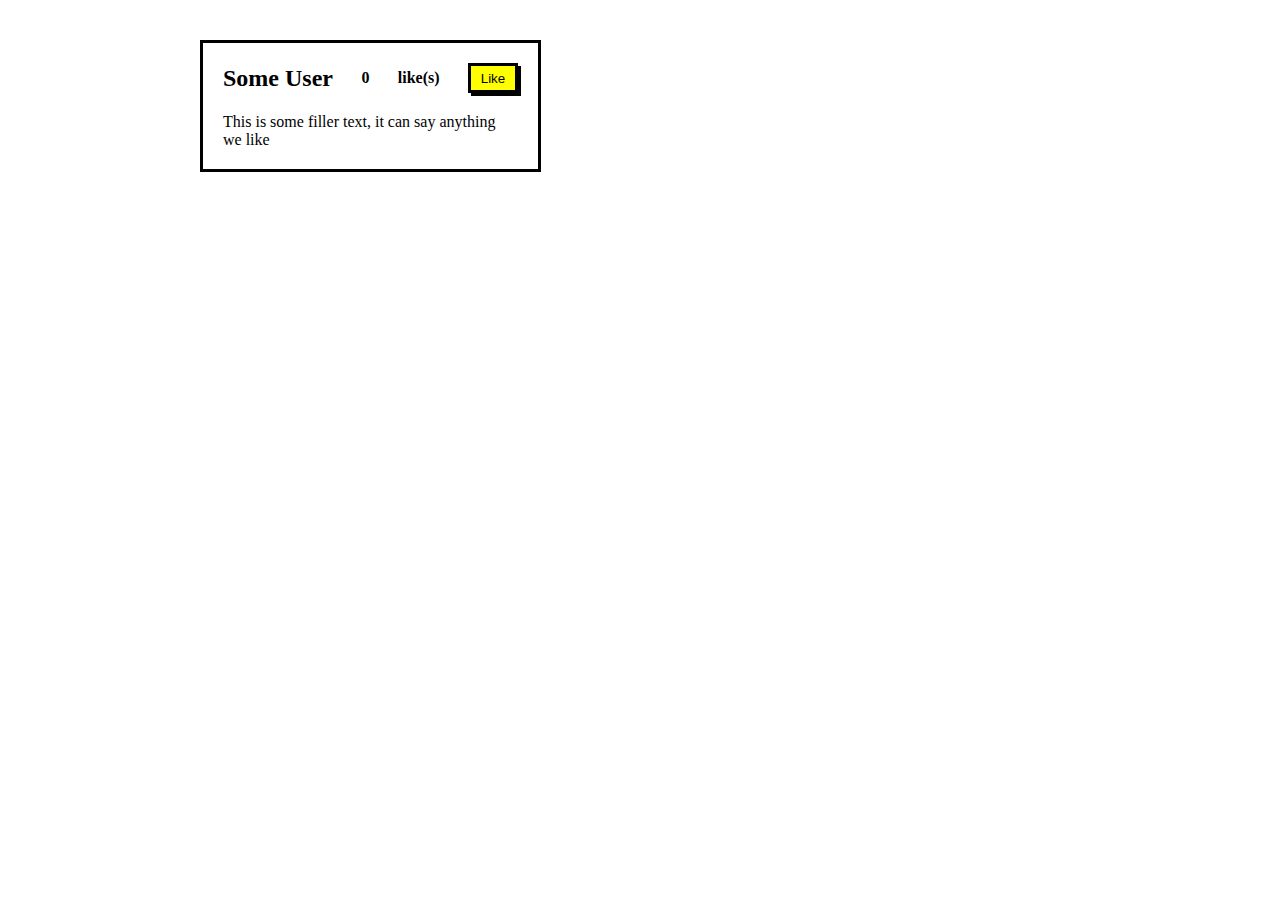
<file: parte1/index.html>
<!DOCTYPE html>
<html lang="en">
<head>
    <meta charset="UTF-8">
    <meta http-equiv="X-UA-Compatible" content="IE=edge">
    <meta name="viewport" content="width=device-width, initial-scale=1.0">
    <title>likes-projet</title>
    <link rel="stylesheet" type="text/css" href="css/style.css">
</head>
<body>

    <div class="container">
        <div class="encabezado">
        <h2>Some User</h2>
        <h4  id="numero">0</h4>
        <h4> like(s)</h4>
        <button onclick="incrementa()" id="btn1">Like</button>
        </div>
        <p>This is some filler text, it can say anything we like</p>
    </div>


    <script src="js/script.js"></script>
</body>

</html>
</file>
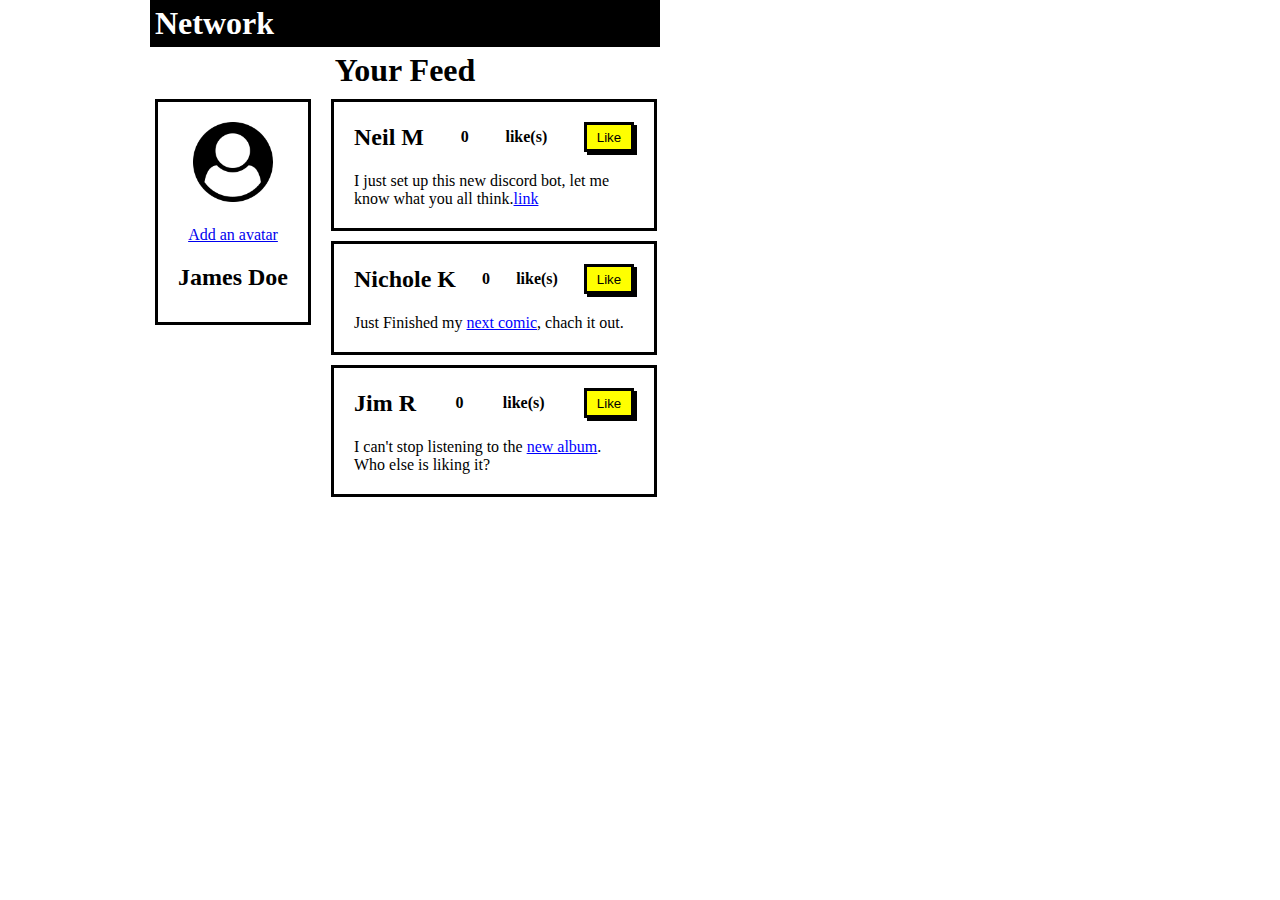
<file: parte2/index.html>
<!DOCTYPE html>
<html lang="en">
<head>
    <meta charset="UTF-8">
    <meta http-equiv="X-UA-Compatible" content="IE=edge">
    <meta name="viewport" content="width=device-width, initial-scale=1.0">
    <title>likes-projet</title>
    <link rel="stylesheet" type="text/css" href="css/style.css">
</head>
<body>

    <div>
        <h1 class="title">Network</h1>
    </div>
    <div>
        <h1 class="subtitle">Your Feed</h1>
    </div>

    <div class="container">
        <div class="left-nav">
            <img src="images/user-circle.png" alt="imagen avatar" class="avatar" />
            <p><a href="#" class=link> Add an avatar</a></p>
            <h2 class="name">James Doe</h2>
        </div>
        <div class="right-nav">
            <div class="post">
                <div class="encabezado">
                <h2>Neil M</h2>
                <h4  id="numero1">0</h4>
                <h4> like(s)</h4>
                <button onclick="incrementa1()" id="btn1">Like</button>
                </div>
                <p>I just set up this new discord bot, let me know what you all think.<span>link</span></p>
            </div>
            <div class="post">
                <div class="encabezado">
                <h2>Nichole K</h2>
                <h4  id="numero2">0</h4>
                <h4> like(s)</h4>
                <button onclick="incrementa2()" id="btn2">Like</button>
                </div>
                <p>Just Finished my <span>next comic</span>, chach it out.</p>
            </div>
            <div class="post">
                <div class="encabezado">
                <h2>Jim R</h2>
                <h4  id="numero3">0</h4>
                <h4> like(s)</h4>
                <button onclick="incrementa3()" id="btn3">Like</button>
                </div>
                <p>I can't stop listening to the <span>new album</span>.</p>
                <p> Who else is liking it?</p>
            </div>
            

        </div>
    </div>


    <script src="js/script.js"></script>
</body>

</html>
</file>
<file: parte1/css/style.css>
/*RESET*/
* {
    margin: 0;
    padding: 0;
}
.container{
    border: 3px solid black;
    /*height: 30px;*/
    width: 295px;
    margin: 40px 200px;
    padding:20px;
}
.encabezado{
    display:flex;
    align-items: center;
    justify-content: space-between;
    margin-bottom: 20px;
}
#btn1{
    border: 3px solid black;
    background-color: yellow;
    color: black;
    box-shadow: 3px 3px black;
    height: 30px;
    width: 50px;
}
</file>
<file: parte2/css/style.css>
/*RESET*/
* {
    margin: 0;
    padding: 0;
}
.title{
    width:500px;
    background-color: black;
    color:white;
    padding: 5px;
    margin:0px 150px;
}
.subtitle{
    width:500px;
    padding: 5px;
    margin:0px 150px;
    text-align: center;
}
.container{
    display:flex;
    width:520px;
    padding: 5px;
    margin:0px 150px;
}
.avatar{
    width:80px;
    align-self:center;
    padding-bottom:20px;
}
.name{
    padding-top:20px;
}
.left-nav{
    width:110px;
    height: 180px;
    border: 3px solid black;
    padding:20px;
    margin-right:20px;
    text-align: center;
}
.post{
    border: 3px solid black;
    /*height: 30px;*/
    width: 280px;
    margin-bottom: 10px;
    padding:20px;
}
.encabezado{
    display:flex;
    align-items: center;
    justify-content: space-between;
    margin-bottom: 20px;
}
#btn1,#btn2, #btn3{
    border: 3px solid black;
    background-color: yellow;
    color: black;
    box-shadow: 3px 3px black;
    height: 30px;
    width: 50px;
}
span{
    color:blue;
    text-decoration:underline;
}
</file>
